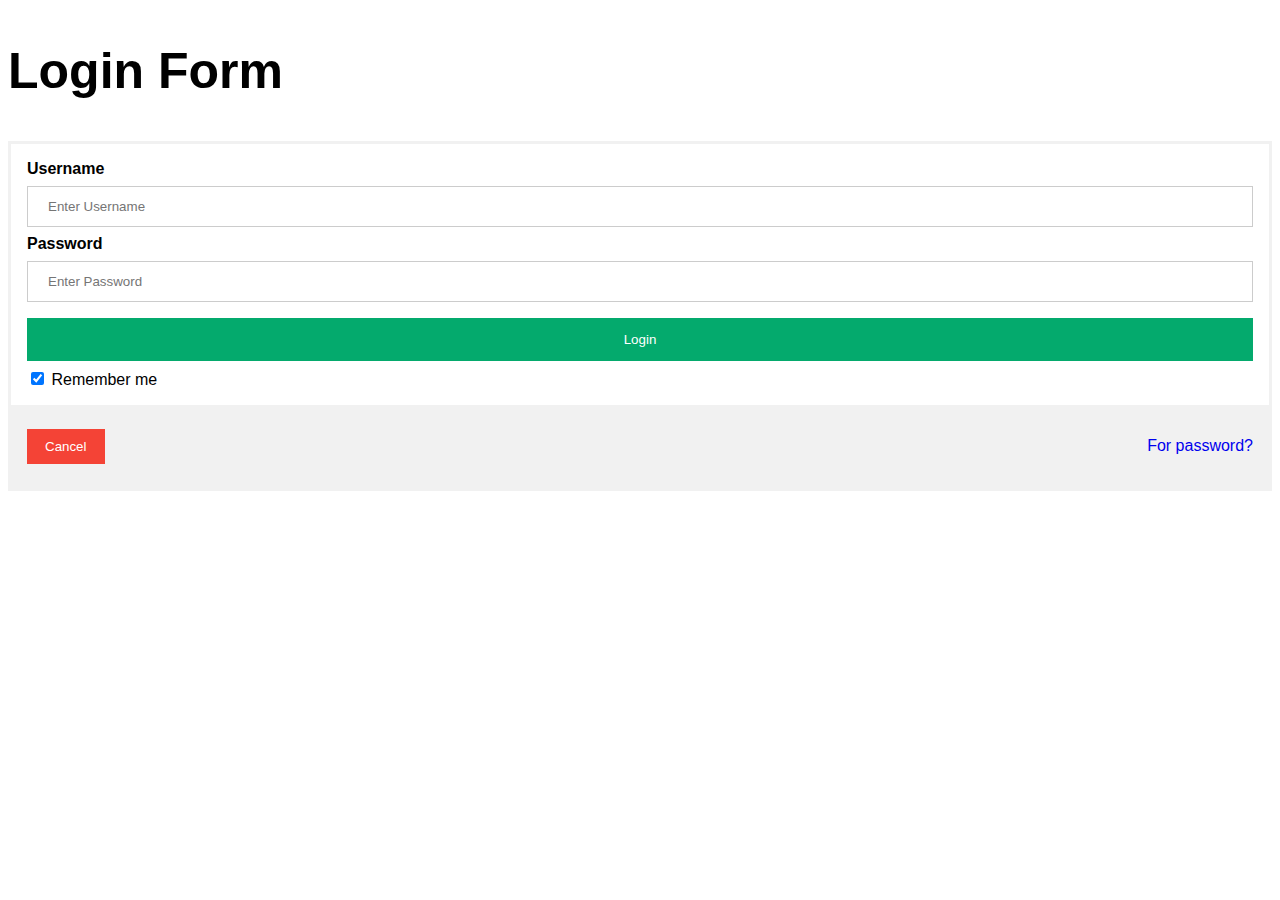
<file: form.html>
<!DOCTYPE html>
<html>
<head>
<meta name="viewport" content="width=device-width, initial-scale=1">
<style>
body {font-family: Arial, Helvetica, sans-serif;}
form {border: 3px solid #f1f1f1;}

input[type=text], input[type=password] {
  width: 100%;
  padding: 12px 20px;
  margin: 8px 0;
  display: inline-block;
  border: 1px solid #ccc;
  box-sizing: border-box;
}

button {
  background-color: #04AA6D;
  color: white;
  padding: 14px 20px;
  margin: 8px 0;
  border: none;
  cursor: pointer;
  width: 100%;
}

button:hover {
  opacity: 0.8;
}

#cancelbtn {
  width: auto;
  padding: 10px 18px;
  background-color: #f44336;
}

.container {
  padding: 16px;
}

span.psw {
  float: right;
  padding-top: 16px;
}

/* Change styles for span and cancel button on extra small screens */
@media screen and (max-width: 600px) {
  span.psw {
     display: block;
     float: none;
  }
  .cancelbtn {
     width: 100%;
  }
}
</style>
</head>
<body>

<h2 style="font-size: 50px;">Login Form</h2>

<form action="" method="post">


  <div class="container">
    <label for="uname"><b>Username</b></label>
    <input type="text" placeholder="Enter Username" name="uname" required>

    <label for="psw"><b>Password</b></label>
    <input type="password" placeholder="Enter Password" name="psw" required>
        
    <button id="login" type="submit">Login</button>
    <label>
      <input type="checkbox" checked="checked" name="remember"> Remember me
    </label>
  </div>

  <div class="container" style="background-color:#f1f1f1">
    <button type="button" id="cancelbtn">Cancel</button>
    <span class="psw"><a href="#" style="text-decoration: none;">For password?</a></span>
  </div>
</form>
<script src="index2.js"></script>
</body>
</html>
</file>
